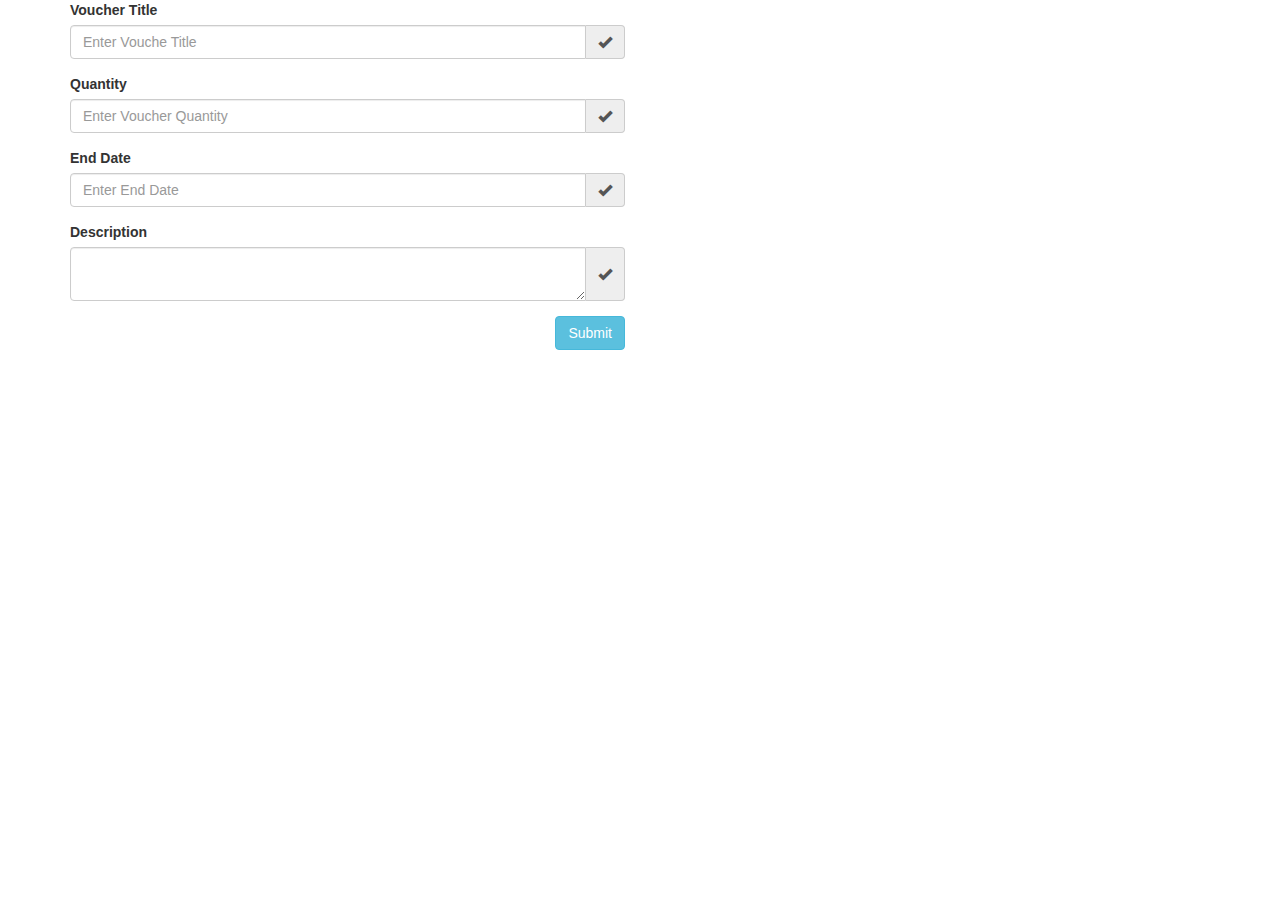
<file: hackathonproject/newvoucher.html>
<!DOCTYPE html>
<html lang="en">
  <head>
    <meta charset="utf-8">
    <meta http-equiv="X-UA-Compatible" content="IE=edge">
    <meta name="viewport" content="width=device-width, initial-scale=1">
    <title>Registration Form</title>

    <!-- Bootstrap -->
    <link href="bootstrap/css/bootstrap.min.css" rel="stylesheet">
    <link href="stylesheet.css" rel="stylesheet">

  </head>
  <body>

<div class="container">
<div class="row">
<!--   <div class="col-md-12">
    <small><i></i>Add alerts if form ok... success, else error.</i></small>
  <div class="alert alert-success"><strong><span class="glyphicon glyphicon-send"></span> Success! Message sent. (If form ok!)</strong></div>   
    <div class="alert alert-danger"><span class="glyphicon glyphicon-alert"></span><strong> Error! Please check the inputs. (If form error!)</strong></div>
  </div> -->
  <form role="form" action="" method="post" >
    <div class="col-lg-6">
     <!--  <div class="well well-sm"><strong><i class="glyphicon glyphicon-ok form-control-feedback"></i> Required Field</strong></div> -->
      <div class="form-group">
        <label for="InputVoucher">Voucher Title</label>
        <div class="input-group">
          <input type="text" class="form-control" name="InputVoucher" id="InputVoucher" placeholder="Enter Vouche Title" required>
          <span class="input-group-addon"><i class="glyphicon glyphicon-ok form-control-feedback"></i></span></div>
      </div>
      <div class="form-group">
        <label for="InputQ">Quantity</label>
        <div class="input-group">
          <input type="number" class="form-control" id="InputQ" name="InputQ" placeholder="Enter Voucher Quantity" required  >
          <span class="input-group-addon"><i class="glyphicon glyphicon-ok form-control-feedback"></i></span></div>
      </div>
      
      <div class="form-group">
        <label for="InputED">End Date</label>
        <div class="input-group">
        	
          <input type="datetime" class="form-control" id="InputD" name="InputD" placeholder="Enter End Date" required  >
          <span class="input-group-addon"><i class="glyphicon glyphicon-ok form-control-feedback"></i></span></div>
      </div>
      <div class="form-group">
        <label for="InputD">Description</label>
        <div class="input-group">
        	<textarea  type="text" class="form-control" id="InputD" name="InputD" placeholder="Enter Description" required>
            </textarea>
        		
          <!--<input type="text" class="form-control" id="InputD" name="InputD" placeholder="Enter Description" required  >
          --><span class="input-group-addon"><i class="glyphicon glyphicon-ok form-control-feedback"></i></span></div>
      </div>
      
      <input type="submit" name="submit" id="submit" value="Submit" class="btn btn-info pull-right">
    </div>
  </form>

</div>

</div>
    <script src="https://ajax.googleapis.com/ajax/libs/jquery/1.11.0/jquery.min.js"></script>
    <script src="bootstrap/js/bootstrap.min.js"></script>
    <script type="text/javascript" src="http://www.parsecdn.com/js/parse-1.2.18.min.js"></script>

  
    <script type="text/javascript">
      
    Parse.initialize("yCot7DiqPN7MLHrmceO3kR5C8FzxPFLqynLBgc4A", "ffJ4m7XXPcVpQAJL3Jw212KbNn06Lp098Fl468Tx");

     var vTitle   = document.getElementById("InputVoucher");
     var vQuantity  = document.getElementById("InputQ");
     var vEnddate = document.getElementById("InputED");
     var vDescription = document.getElementById("InputD);


      var Vouchers = Parse.Object.extend("Vouchers");
      var voucher = new Vouchers();

    $("#submit").click(function(){
    	alert("wwe");

          voucher.set("vTitle", vTitle.value); 
          voucher.set("vQuantity", vQuantity.value);
          voucher.set("vEnddate", vEnddate.value);
          voucher.set("vDescription", vDescription.value);
          voucher.save();
       // {  
           // success: function(object) {
             // $(".success").show();
           // },
           // error: function(model, error) {
             // $(".error").show();
           // }
        // });
}); 
  </script>

  </body>
</html>
</file>
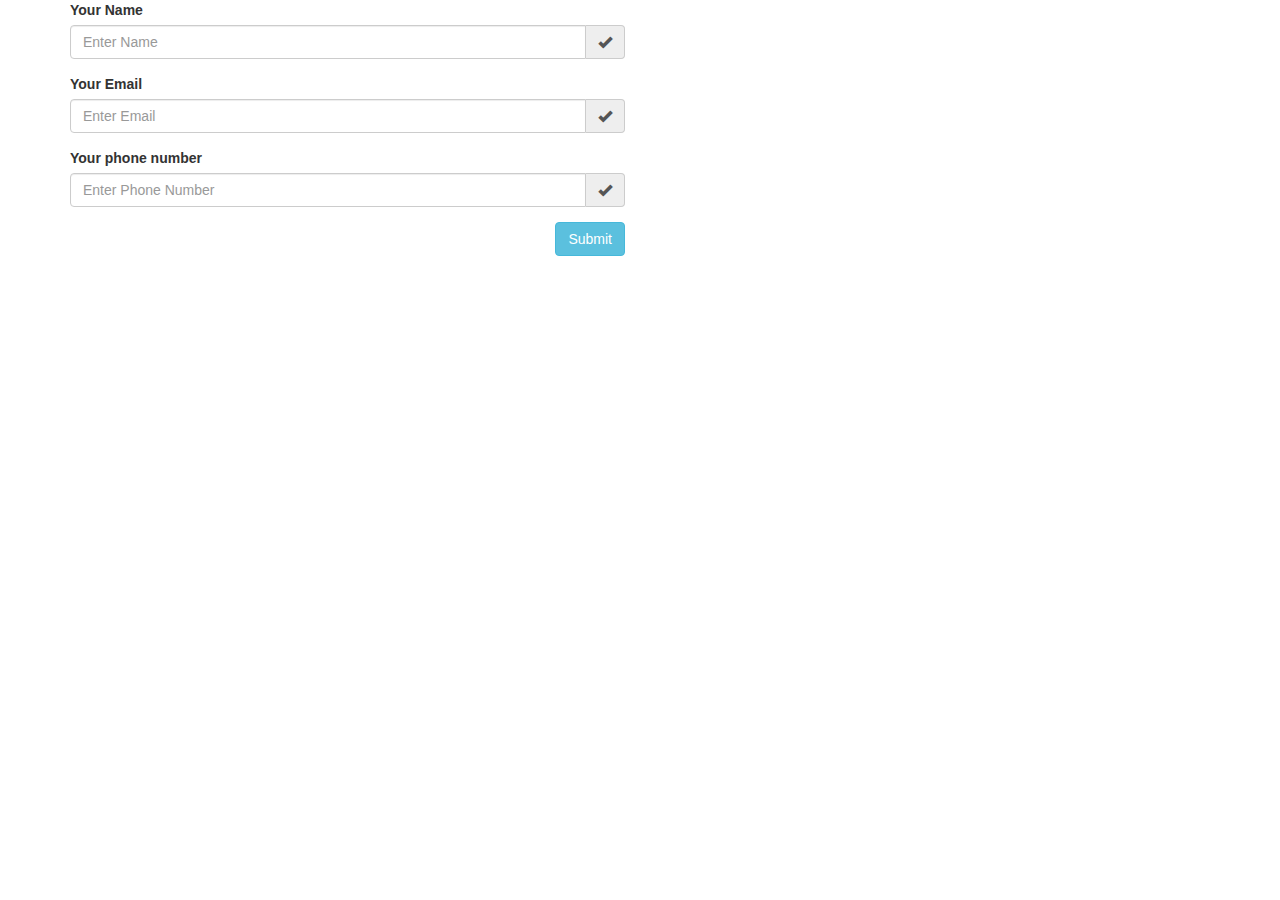
<file: hackathonproject/user_registration_form.html>
<!DOCTYPE html>
<html lang="en">
  <head>
    <meta charset="utf-8">
    <meta http-equiv="X-UA-Compatible" content="IE=edge">
    <meta name="viewport" content="width=device-width, initial-scale=1">
    <title>Registration Form</title>

    <!-- Bootstrap -->
    <link href="bootstrap/css/bootstrap.min.css" rel="stylesheet">
    

  </head>
  <body>

<div class="container">
<div class="row">
<!--   <div class="col-md-12">
    <small><i></i>Add alerts if form ok... success, else error.</i></small>
  <div class="alert alert-success"><strong><span class="glyphicon glyphicon-send"></span> Success! Message sent. (If form ok!)</strong></div>   
    <div class="alert alert-danger"><span class="glyphicon glyphicon-alert"></span><strong> Error! Please check the inputs. (If form error!)</strong></div>
  </div> -->
  <form role="form" action="" method="post" >
    <div class="col-lg-6">
     <!--  <div class="well well-sm"><strong><i class="glyphicon glyphicon-ok form-control-feedback"></i> Required Field</strong></div> -->
      <div class="form-group">
        <label for="InputName">Your Name</label>
        <div class="input-group">
          <input type="text" class="form-control" name="InputName" id="InputName" placeholder="Enter Name" required>
          <span class="input-group-addon"><i class="glyphicon glyphicon-ok form-control-feedback"></i></span></div>
      </div>
      <div class="form-group">
        <label for="InputEmail">Your Email</label>
        <div class="input-group">
          <input type="email" class="form-control" id="InputEmail" name="InputEmail" placeholder="Enter Email" required  >
          <span class="input-group-addon"><i class="glyphicon glyphicon-ok form-control-feedback"></i></span></div>
      </div>

      <div class="form-group">
        <label for="InputPhone">Your phone number</label>
        <div class="input-group">
          <input type="phone" class="form-control" id="InputPhone" name="InputPhone" placeholder="Enter Phone Number" required  >
          <span class="input-group-addon"><i class="glyphicon glyphicon-ok form-control-feedback"></i></span></div>
      </div>
      
      <input type="submit" name="submit" id="submit" value="Submit" class="btn btn-info pull-right">
    </div>
  </form>

</div>

</div>
    <script src="https://ajax.googleapis.com/ajax/libs/jquery/1.11.0/jquery.min.js"></script>
    <script src="bootstrap/js/bootstrap.min.js"></script>
    <script type="text/javascript" src="http://www.parsecdn.com/js/parse-1.2.18.min.js"></script>
    <script type="text/javascript" src="js/user_registration_script.js"></script>

  </body>
</html>
</file>
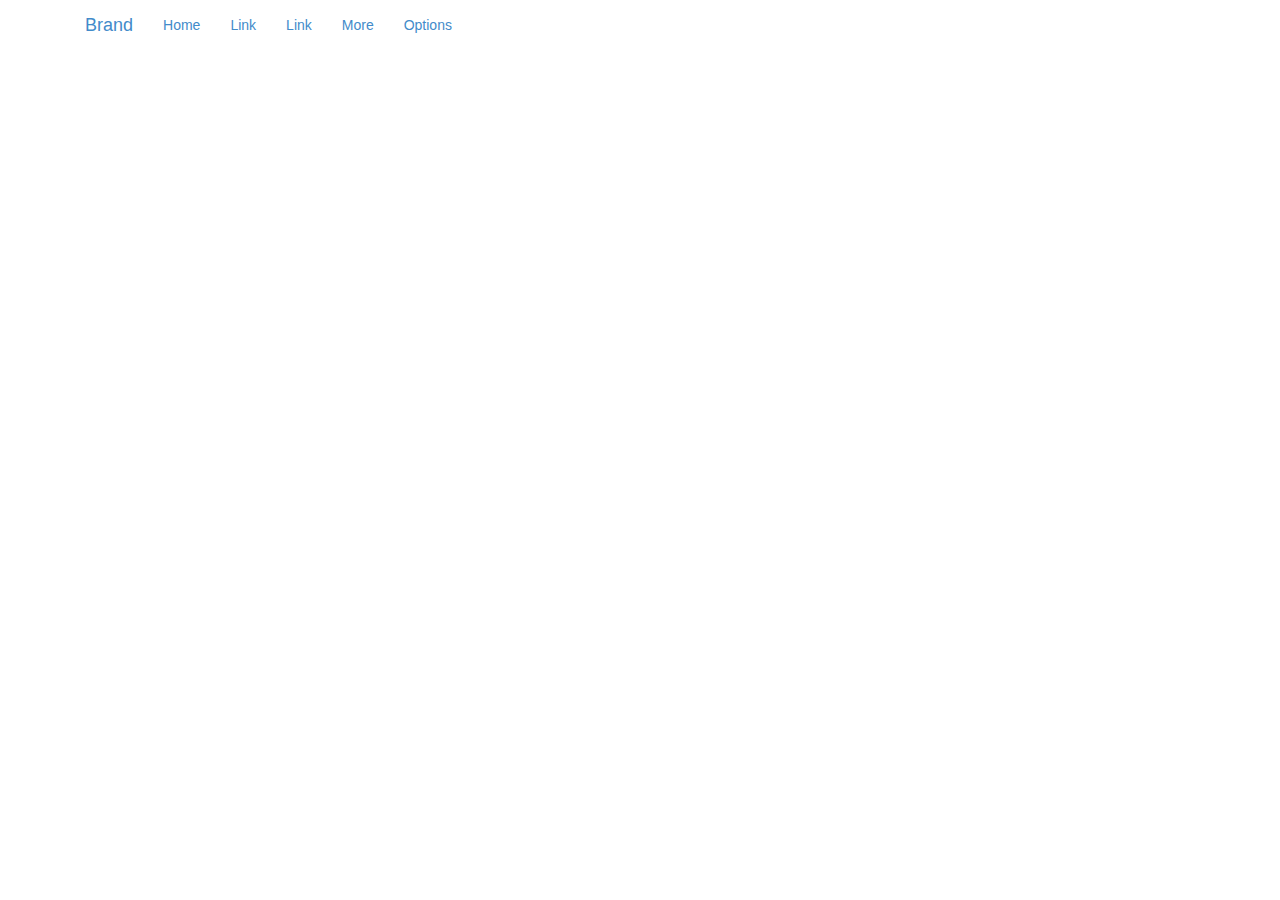
<file: hackathonproject/voucher_code.html>
<!DOCTYPE html>
<html lang="en">
  <head>
    <meta charset="utf-8">
    <meta http-equiv="X-UA-Compatible" content="IE=edge">
    <meta name="viewport" content="width=device-width, initial-scale=1">
    <title>Get Code</title>

    <!-- Bootstrap -->
    <link href="bootstrap/css/bootstrap.min.css" rel="stylesheet">


  </head>
  <body>
   

  <div class="container">
    <a class="navbar-brand" href="#">Brand</a>
    <ul class="nav navbar-nav">
      <li class="active"><a href="#">Home</a></li>
      <li><a href="#">Link</a></li>
      <li><a href="#">Link</a></li>
      <li class="divider-vertical"></li>
      <li><a href="#">More</a></li>
      <li><a href="#">Options</a></li>
    </ul>
  </div>
</div>
          
            
        </div>
     </div>
   </div>
</div> 

<!--   
  <div class="row">
    <div class="col-lg-6">
      <h4>Mobile First</h4>
      <p>Responsive by default, and a clean "flat" design.</p>
      
      <h4>Powerful Grid</h4>
      <p>3 responsive grid sizes to control the grid layout on tiny, small and large displays.</p>
    </div>
    
    <div class="col-lg-6">
      <h4>New Elements</h4>
      <p>New panels, list groups, glyphicons and justified navigation.</p>
      
      <h4>Less Bloat</h4>
      <p>The optimized CSS is in a single file. Glyphicons are now separate.</p>
    </div>
  </div> -->
  
</div> <!-- /container -->

    <script type="text/javascript" src="http://www.parsecdn.com/js/parse-1.2.18.min.js"></script>
    <script src="https://ajax.googleapis.com/ajax/libs/jquery/1.11.0/jquery.min.js"></script>
    <script src="bootstrap/js/bootstrap.min.js"></script>

    <script type="text/javascript">

    query.equalTo("voucherId", parseInt(localStorage.getItem("ID")))  ;
    query.equalTo("taken", false)  ;
   
    query.limit(1);
    query.find({
      success: function(object){
        // console.log(object.length) ;
       
        $(".qr").append("<img src='https://api.qrserver.com/v1/create-qr-code/?size=150x150&data="+object[0].id+"'>");
        $(".code").append(object[0].id);
        // object[0].set("used",true);
        // object[0].save();
//           
        
      },          
        error: function(error) {
                console.log("An error occured :(");
            }
        });
      query.first({
      success: function(object) {

     object.set("taken", true);
     object.save();


  },
  error: function(error) {
    alert("Err or: " + error.code + " " + error.message);
  }
});
        
     
    });

    </script>
  </body>
</html>
</file>
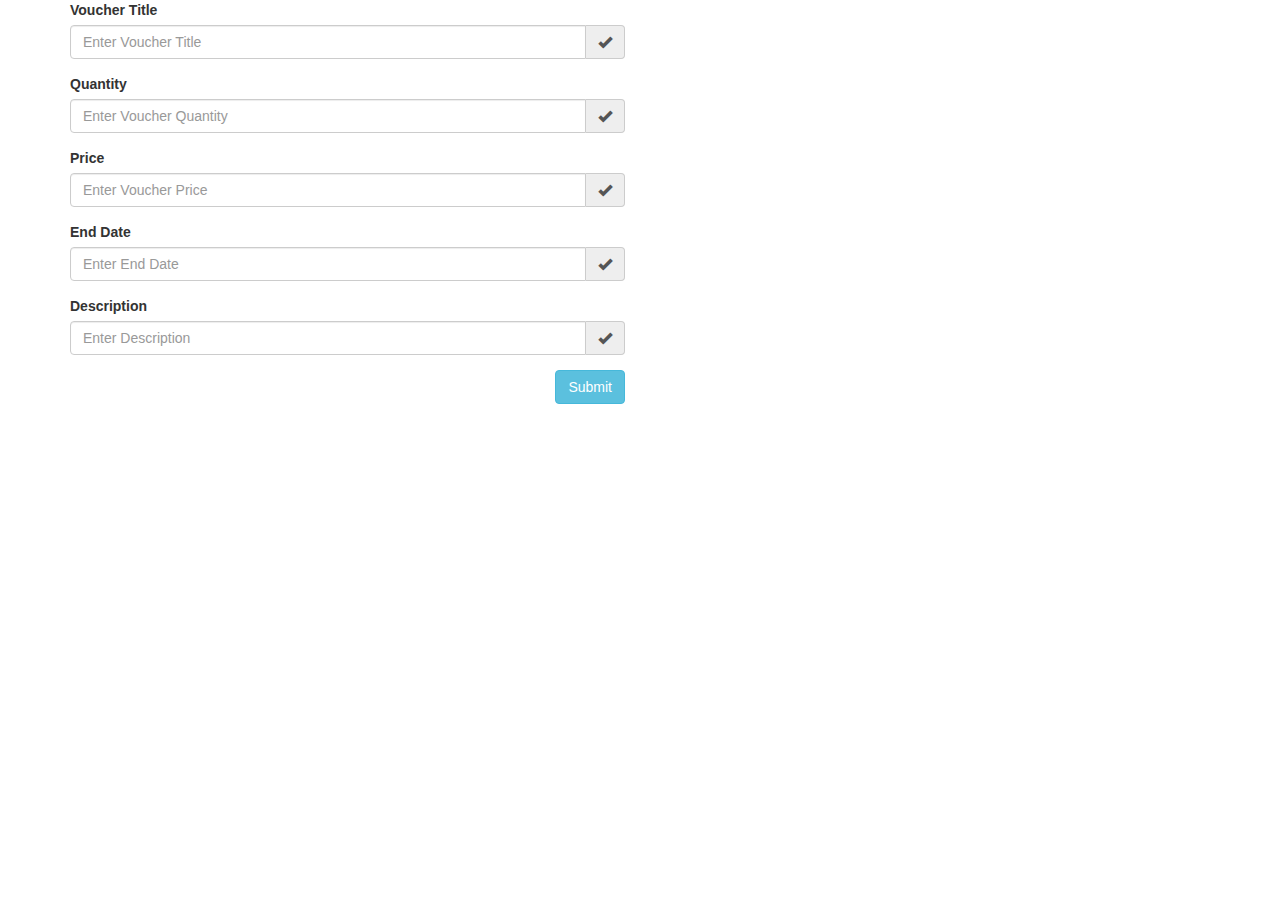
<file: hackathonproject/voucher_registration_form.html>
<!DOCTYPE html>
<html lang="en">
  <head>
    <meta charset="utf-8">
    <meta http-equiv="X-UA-Compatible" content="IE=edge">
    <meta name="viewport" content="width=device-width, initial-scale=1">
    <title>Voucher Registration Form</title>

    <!-- Bootstrap -->
    <link href="bootstrap/css/bootstrap.min.css" rel="stylesheet">


  </head>
  <body>

<div class="container">
<div class="row">
<!--   <div class="col-md-12">
    <small><i></i>Add alerts if form ok... success, else error.</i></small>
  <div class="alert alert-success"><strong><span class="glyphicon glyphicon-send"></span> Success! Message sent. (If form ok!)</strong></div>   
    <div class="alert alert-danger"><span class="glyphicon glyphicon-alert"></span><strong> Error! Please check the inputs. (If form error!)</strong></div>
  </div> -->
  <form role="form" action="" method="post" >
    <div class="col-lg-6">
     <!--  <div class="well well-sm"><strong><i class="glyphicon glyphicon-ok form-control-feedback"></i> Required Field</strong></div> -->
       <div class="form-group">
        <label for="InputVoucher">Voucher Title</label>
        <div class="input-group">
          <input type="text" class="form-control" name="InputVoucher" id="InputVoucher" placeholder="Enter Voucher Title" required>
          <span class="input-group-addon"><i class="glyphicon glyphicon-ok form-control-feedback"></i></span></div>
      </div>

      <div class="form-group">
        <label for="InputQuantity">Quantity</label>
        <div class="input-group">
          <input type="number" class="form-control" id="InputQuantity" name="InputQuantity" placeholder="Enter Voucher Quantity" required  >
          <span class="input-group-addon"><i class="glyphicon glyphicon-ok form-control-feedback"></i></span></div>
      </div>

      <div class="form-group">
        <label for="InputPrice">Price</label>
        <div class="input-group">
          <input type="number" class="form-control" id="InputPrice" name="InputPrice" placeholder="Enter Voucher Price" required  >
          <span class="input-group-addon"><i class="glyphicon glyphicon-ok form-control-feedback"></i></span></div>
      </div>
      
      <div class="form-group">
        <label for="InputEndDate">End Date</label>
        <div class="input-group">
        	
          <input type="datetime" class="form-control" id="InputEndDate" name="InputEndDate" placeholder="Enter End Date" required  >
          <span class="input-group-addon"><i class="glyphicon glyphicon-ok form-control-feedback"></i></span></div>
      </div>

      <div class="form-group">
        <label for="InputDescription">Description</label>
        <div class="input-group">
        	<input  type="text" class="form-control" id="InputDescription" name="InputDescription" placeholder="Enter Description" required>
            <span class="input-group-addon"><i class="glyphicon glyphicon-ok form-control-feedback"></i></span></div>
      </div>
      
      <input type="submit" name="submit" id="submit" value="Submit" class="btn btn-info pull-right">
    </div>
  </form>

</div>

</div>
    <script src="https://ajax.googleapis.com/ajax/libs/jquery/1.11.0/jquery.min.js"></script>
    <script src="bootstrap/js/bootstrap.min.js"></script>
    <script type="text/javascript" src="http://www.parsecdn.com/js/parse-1.2.18.min.js"></script>
    <script type="text/javascript" src="js/voucher_registration_script.js"></script>

  </body>
</html>
</file>
<file: hackathonproject/stylesheet.css>
body {
	background: url(http://subtlepatterns.com/patterns/scribble_light.png) ;
}

#wrapper {
	width: 90%;
	max-width: 1100px;
	min-width: 800px;
	margin: 50px auto;
}

#columns {
	-webkit-column-count: 3;
	-webkit-column-gap: 10px;
	-webkit-column-fill: auto;
	-moz-column-count: 3;
	-moz-column-gap: 10px;
	-moz-column-fill: auto;
	column-count: 3;
	column-gap: 15px;
	column-fill: auto;
}

.pin {
	display: inline-block;
	background: #FEFEFE;
	border: 2px solid #FAFAFA;
	box-shadow: 0 1px 2px rgba(34, 25, 25, 0.4);
	margin: 0 2px 15px;
	-webkit-column-break-inside: avoid;
	-moz-column-break-inside: avoid;
	column-break-inside: avoid;
	padding: 15px;
	padding-bottom: 5px;
	background: -webkit-linear-gradient(45deg, #FFF, #F9F9F9);
	opacity: 1;
	
	-webkit-transition: all .2s ease;
	-moz-transition: all .2s ease;
	-o-transition: all .2s ease;
	transition: all .2s ease;
}

.pin img {
	width: 100%;
	border-bottom: 1px solid #ccc;
	padding-bottom: 15px;
	margin-bottom: 5px;
}

.pin p {
	font: 12px/18px Arial, sans-serif;
	color: #333;
	margin: 0;
}

@media (min-width: 960px) {
	#columns {
		-webkit-column-count: 4;
		-moz-column-count: 4;
		column-count: 4;
	}
}

@media (min-width: 1100px) {
	#columns {
		-webkit-column-count: 5;
		-moz-column-count: 5;
		column-count: 5;
	}
}

#columns:hover .pin:not(:hover) {
	opacity: 0.4;
}
</file>
